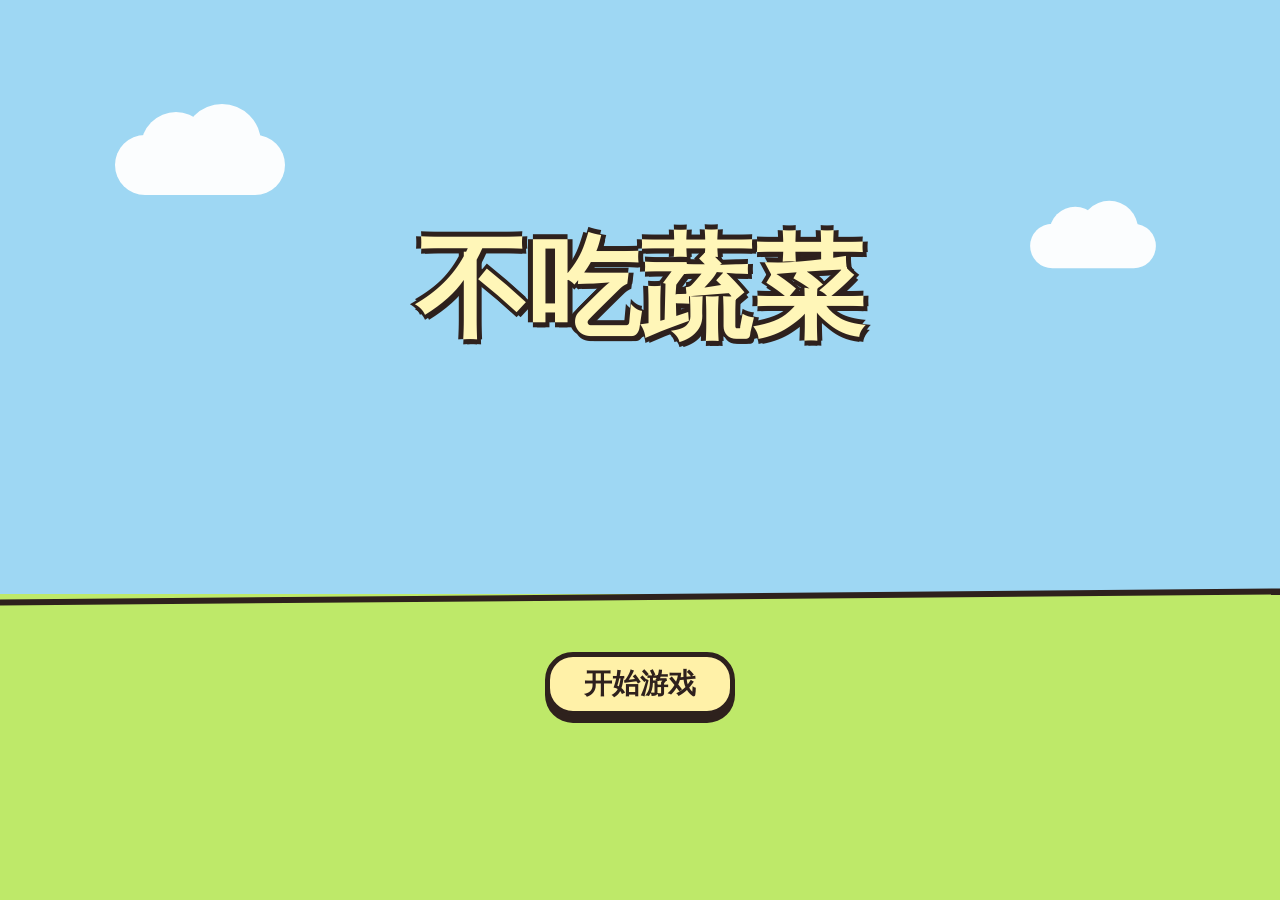
<file: index.html>
<!doctype html>
<html lang="zh-CN">
  <head>
    <meta charset="utf-8">
    <meta name="viewport" content="width=device-width, initial-scale=1, maximum-scale=1, user-scalable=no, viewport-fit=cover">
    <meta name="theme-color" content="#9dd8f4">
    <title>不吃蔬菜</title>
    <link rel="stylesheet" href="./styles.css?v=5">
  </head>
  <body>
    <main class="phone-shell" aria-label="不吃蔬菜">
      <canvas id="game" width="720" height="720" aria-label="不吃蔬菜游戏画面"></canvas>
      <section id="start-screen" aria-label="游戏开始">
        <div class="start-cloud start-cloud-a"></div>
        <div class="start-cloud start-cloud-b"></div>
        <h1>不吃蔬菜</h1>
        <button id="start" type="button">开始游戏</button>
      </section>
      <button id="restart" type="button" aria-label="重新开始">↻</button>
    </main>
    <script src="./game.js?v=5"></script>
  </body>
</html>
</file>
<file: styles.css>
* {
  box-sizing: border-box;
}

html,
body {
  height: 100%;
  margin: 0;
  overflow: hidden;
  background: #f3ebdf;
  touch-action: none;
  font-family: ui-rounded, "Hiragino Maru Gothic ProN", "Comic Sans MS", system-ui, sans-serif;
}

body {
  position: fixed;
  inset: 0;
}

.phone-shell {
  position: fixed;
  inset: 0;
  width: 100vw;
  height: 100vh;
  height: 100dvh;
  overflow: hidden;
  background: #9ed7f3;
}

canvas {
  display: block;
  width: 100%;
  height: 100%;
  image-rendering: auto;
}

#start-screen {
  position: absolute;
  inset: 0;
  overflow: hidden;
  background:
    linear-gradient(to bottom, #9ed7f3 0 66%, #bee969 66% 100%);
  transition: opacity 160ms ease;
  z-index: 2;
}

.phone-shell.is-playing #start-screen {
  opacity: 0;
  pointer-events: none;
}

.phone-shell:not(.is-playing) #restart {
  display: none;
}

#start-screen::after {
  content: "";
  position: absolute;
  left: -5vw;
  right: -5vw;
  top: 66%;
  border-top: 6px solid #2e211d;
  transform: rotate(-0.5deg);
}

#start-screen h1 {
  position: absolute;
  left: 50%;
  top: 32%;
  z-index: 1;
  margin: 0;
  color: #fff6b8;
  font-size: clamp(58px, 12vw, 112px);
  font-weight: 900;
  letter-spacing: 0;
  line-height: 1;
  white-space: nowrap;
  transform: translate(-50%, -50%);
  text-shadow:
    5px 0 #2e211d,
    -5px 0 #2e211d,
    0 5px #2e211d,
    0 -5px #2e211d,
    4px 5px #2e211d;
}

#start {
  position: absolute;
  left: 50%;
  top: 76%;
  z-index: 1;
  min-width: 190px;
  min-height: 64px;
  padding: 12px 28px;
  border: 5px solid #2e211d;
  border-radius: 28px;
  background: #fff1a8;
  color: #2e211d;
  font: inherit;
  font-size: 28px;
  font-weight: 900;
  line-height: 1;
  transform: translate(-50%, -50%);
  box-shadow: 0 7px 0 #2e211d;
}

#start:active {
  transform: translate(-50%, calc(-50% + 5px));
  box-shadow: 0 2px 0 #2e211d;
}

#start:disabled {
  cursor: wait;
  opacity: 0.76;
  transform: translate(-50%, -50%);
  box-shadow: 0 7px 0 #2e211d;
}

.start-cloud {
  position: absolute;
  width: 170px;
  height: 60px;
  border-radius: 999px;
  background: #fff;
  opacity: 0.96;
}

.start-cloud::before,
.start-cloud::after {
  content: "";
  position: absolute;
  bottom: 13px;
  border-radius: 50%;
  background: #fff;
}

.start-cloud::before {
  left: 26px;
  width: 70px;
  height: 70px;
}

.start-cloud::after {
  right: 24px;
  width: 78px;
  height: 78px;
}

.start-cloud-a {
  left: 9%;
  top: 15%;
}

.start-cloud-b {
  right: 8%;
  top: 24%;
  transform: scale(0.74);
}

#restart {
  position: absolute;
  right: 14px;
  bottom: 14px;
  width: 46px;
  height: 46px;
  border: 5px solid #2e211d;
  border-radius: 50%;
  background: #fff1a8;
  color: #2e211d;
  font-size: 25px;
  font-weight: 900;
  line-height: 1;
  box-shadow: 0 4px 0 #2e211d;
  z-index: 1;
}

#restart:active {
  transform: translateY(3px);
  box-shadow: 0 1px 0 #2e211d;
}
</file>
